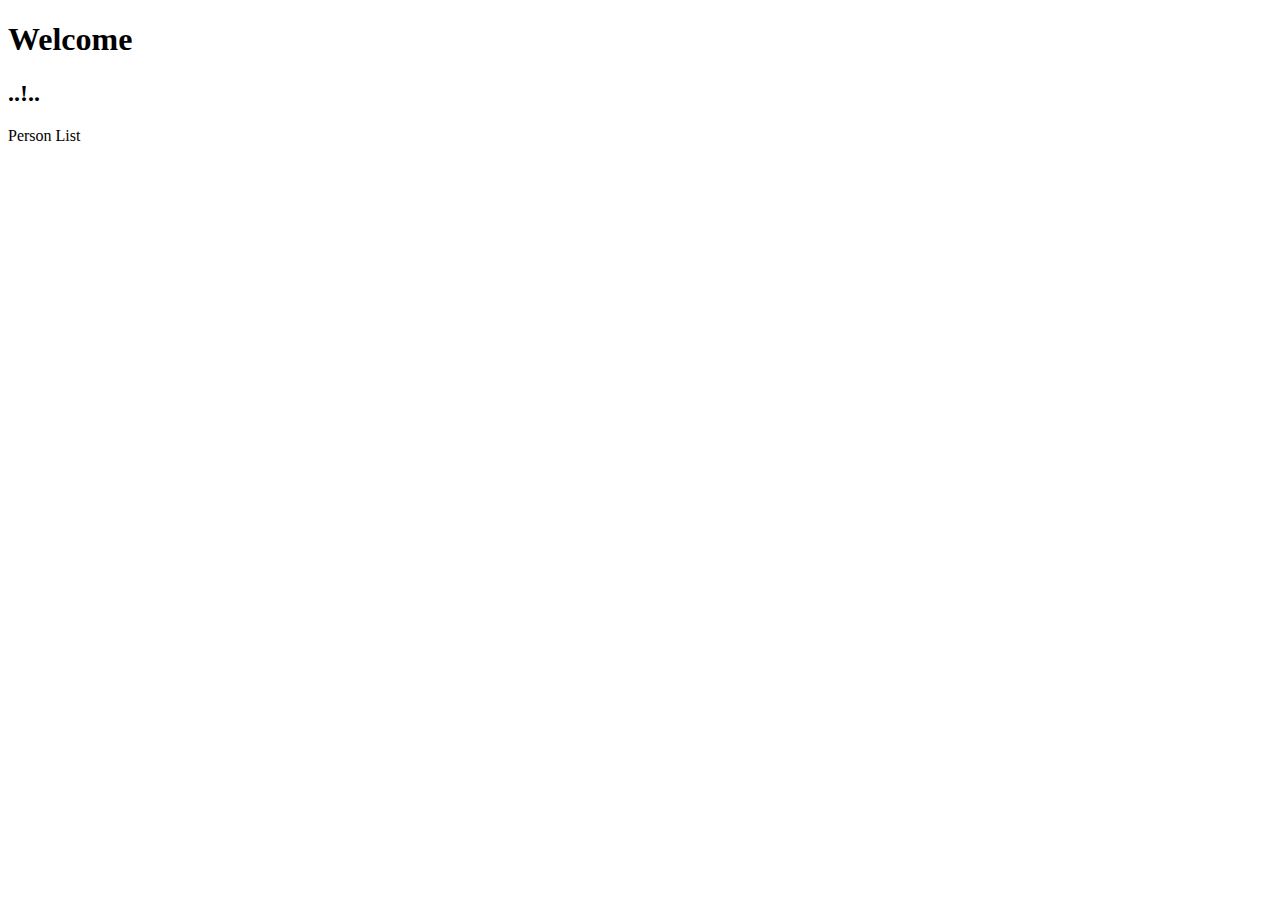
<file: src/main/resources/templates/WEB-INF/index.html>
<!DOCTYPE HTML>
<html xmlns:th="http://www.thymeleaf.org"
      xmlns="http://www.w3.org/1999/html">

<head>
    <meta charset="UTF-8" />
    <title>Welcome</title>
    <link rel="stylesheet" type="text/css" th:href="@{/css/style.css}"/>
</head>
<body>
<h1>Welcome</h1>
<h2 th:text="${message}">..!..</h2>


<a th:href="@{/personList}">Person List</a>

</body>

</html>
</file>
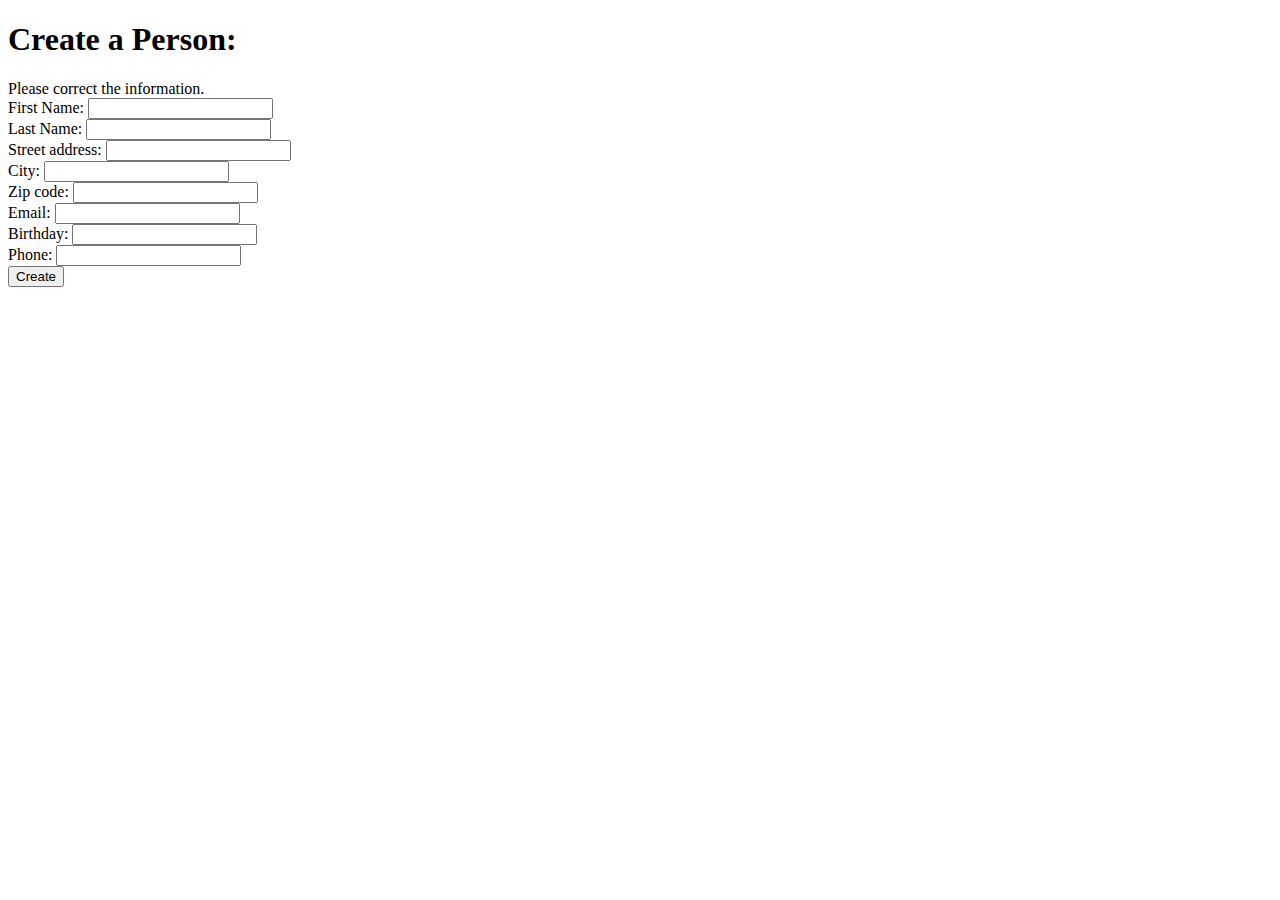
<file: src/main/resources/templates/WEB-INF/addPerson.html>
<!DOCTYPE HTML>
<html xmlns:th="http://www.thymeleaf.org">
<head>
    <meta charset="UTF-8" />
    <title>Add Person</title>
    <link rel="stylesheet" type="text/css" th:href="@{/css/style.css}"/>
</head>
<body>
<h1>Create a Person:</h1>


<form th:action="@{/addPerson}"
      th:object="${personForm}" method="POST">

    <div th:if="${#fields.hasErrors()}">
 <span class="validationError">
 Please correct the information.
 </span>
    </div>

    First Name:
    <input type="text" th:field="*{firstName}" />
    <span class="validationError"
          th:if="${#fields.hasErrors('firstName')}"
          th:errors="*{firstName}">
    </span>
    <br/>
    Last Name:
    <input type="text" th:field="*{lastName}" />
    <span class="validationError"
          th:if="${#fields.hasErrors('lastName')}"
          th:errors="*{lastName}">
    </span>
    <br/>
    Street address:
    <input type="text" th:field="*{street}"/>
    <span class="validationError"
          th:if="${#fields.hasErrors('street')}"
          th:errors="*{street}">
    </span>
    <br/>
    City:
    <input type="text" th:field="*{city}"/>
    <span class="validationError"
          th:if="${#fields.hasErrors('city')}"
          th:errors="*{city}">
    </span>
    <br/>
    Zip code:
    <input type="text" th:field="*{zip}"/>
    <span class="validationError"
          th:if="${#fields.hasErrors('zip')}"
          th:errors="*{zip}">
    </span>
    <br/>
    Email:
    <input type="text" th:field="*{email}"/>
    <span class="validationError"
          th:if="${#fields.hasErrors('email')}"
          th:errors="*{email}">
    </span>
    <br/>
    Birthday:
    <input type="text" th:field="*{birthday}"/>
    <span class="validationError"
          th:if="${#fields.hasErrors('birthday')}"
          th:errors="*{birthday}">
    </span>
   <br/>
   Phone:
   <input type="text" th:field="*{phone}"/>
   <span class="validationError"
         th:if="${#fields.hasErrors('phone')}"
         th:errors="*{phone}">
    </span>
    <br/>
    <input type="submit" value="Create" />

</form>
<br/>
<!--<div th:if="${errorMessage}" th:utext="${errorMessage}"-->
     <!--style="color:red;font-style:italic;">-->
<!--</div>-->
</body>
</file>
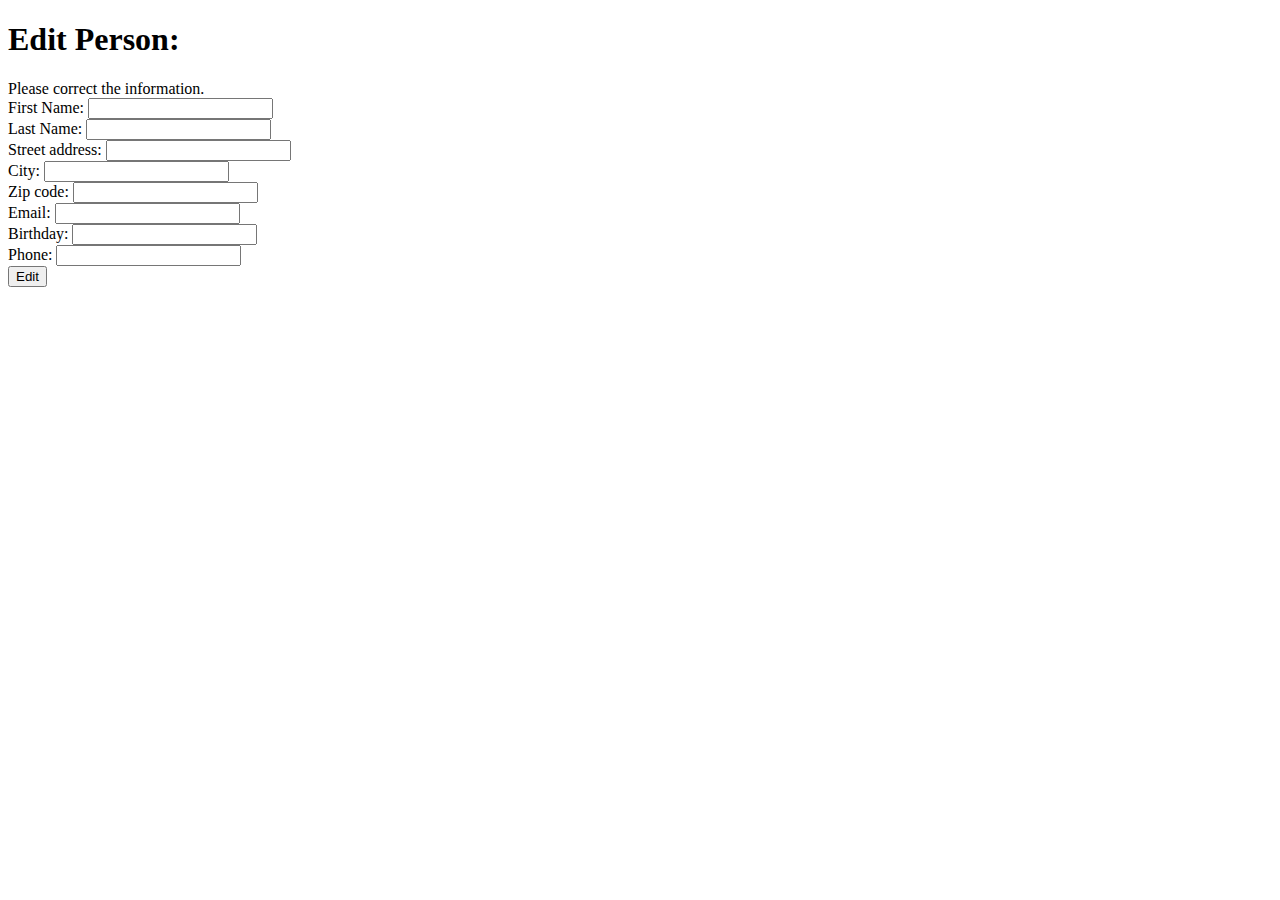
<file: src/main/resources/templates/WEB-INF/editPerson.html>
<!DOCTYPE HTML>
<html xmlns:th="http://www.thymeleaf.org">

<head>
    <meta charset="UTF-8">
    <title>Title</title>
    <link rel="stylesheet" type="text/css" th:href="@{/css/style.css}"/>
</head>
<body>

<h1>Edit Person:</h1>


<form th:action="@{/editPerson}"
      th:object="${person}" method="POST">

    <div th:if="${#fields.hasErrors()}">
 <span class="validationError">
 Please correct the information.
 </span>
    </div>
   <input type="hidden"  th:field="${person.id}" />
    First Name:
    <input type="text" th:field="*{firstName}" />
    <span class="validationError"
          th:if="${#fields.hasErrors('firstName')}"
          th:errors="*{firstName}">
    </span>
    <br/>
    Last Name:
    <input type="text" th:field="*{lastName}" />
    <span class="validationError"
          th:if="${#fields.hasErrors('lastName')}"
          th:errors="*{lastName}">
    </span>
    <br/>
    Street address:
    <input type="text" th:field="*{street}"/>
    <span class="validationError"
          th:if="${#fields.hasErrors('street')}"
          th:errors="*{street}">
    </span>
    <br/>
    City:
    <input type="text" th:field="*{city}"/>
    <span class="validationError"
          th:if="${#fields.hasErrors('city')}"
          th:errors="*{city}">
    </span>
    <br/>
    Zip code:
    <input type="text" th:field="*{zip}"/>
    <span class="validationError"
          th:if="${#fields.hasErrors('zip')}"
          th:errors="*{zip}">
    </span>
    <br/>
    Email:
    <input type="text" th:field="*{email}"/>
    <span class="validationError"
          th:if="${#fields.hasErrors('email')}"
          th:errors="*{email}">
    </span>
    <br/>
    Birthday:
    <input type="text" th:field="*{birthday}"/>
    <span class="validationError"
          th:if="${#fields.hasErrors('birthday')}"
          th:errors="*{birthday}">
    </span>
    <br/>
    Phone:
    <input type="text" th:field="*{phone}"/>
    <span class="validationError"
          th:if="${#fields.hasErrors('phone')}"
          th:errors="*{phone}">
    </span>
    <br/>
    <input type="submit" value="Edit" />

</form>
<br/>


</body>
</html>
</file>
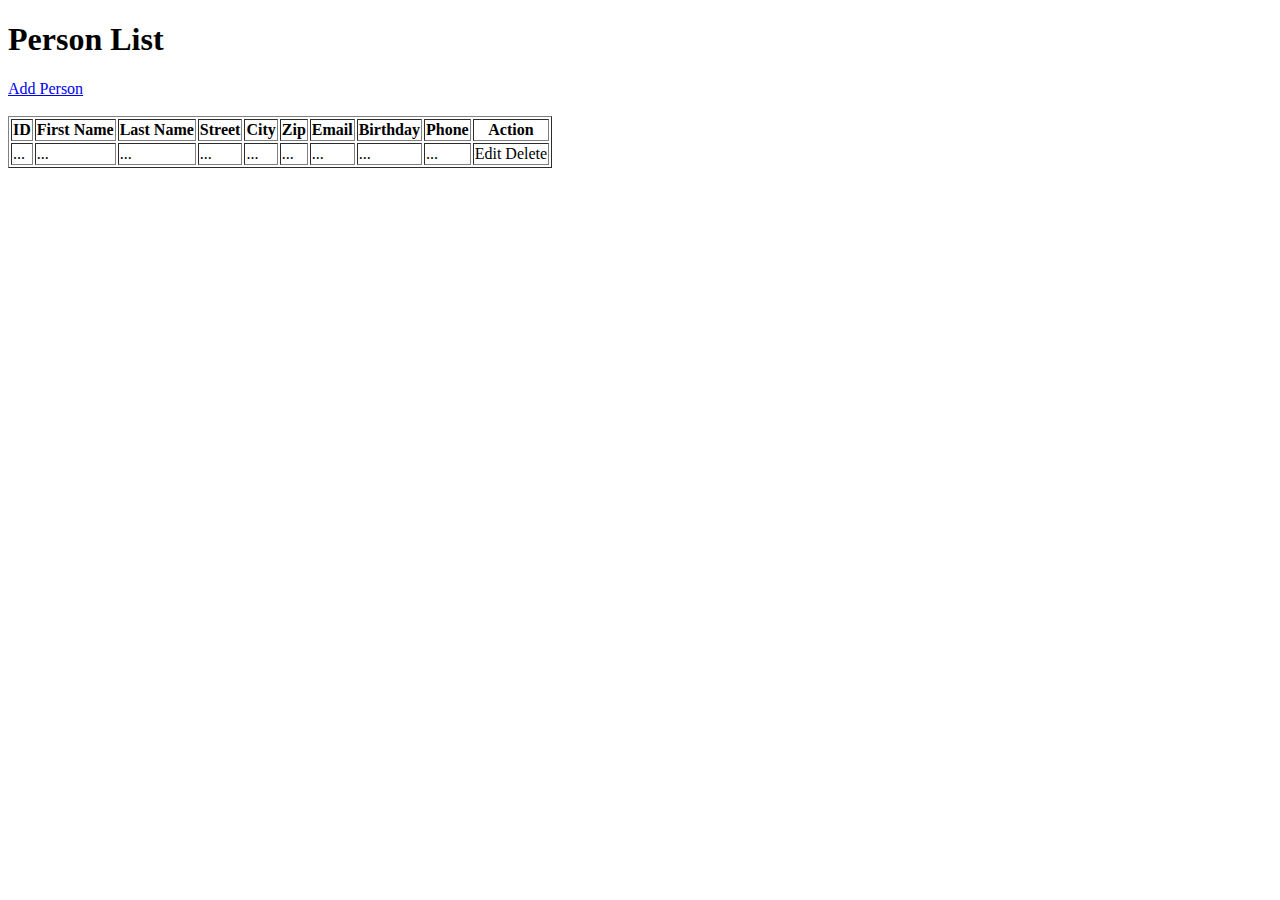
<file: src/main/resources/templates/WEB-INF/personList.html>
<!DOCTYPE HTML>
<html xmlns:th="http://www.thymeleaf.org">
<head>
    <meta charset="UTF-8" />
    <title>Person List</title>
    <link rel="stylesheet" type="text/css" th:href="@{/css/style.css}"/>
</head>
<body>
<h1>Person List</h1>
<a href="addPerson">Add Person</a>
<br/><br/>
<div>
    <table border="1">
        <tr>
            <th>ID</th>
            <th>First Name</th>
            <th>Last Name</th>
            <th>Street</th>
            <th>City</th>
            <th>Zip</th>
            <th>Email</th>
            <th>Birthday</th>
            <th>Phone</th>
            <th>Action</th>
        </tr>

        <tr th:each ="person : ${persons}">
            <td th:utext="${person.id}">...</td>
            <td th:utext="${person.firstName}">...</td>
            <td th:utext="${person.lastName}">...</td>
            <td th:utext="${person.street}">...</td>
            <td th:utext="${person.city}">...</td>
            <td th:utext="${person.zip}">...</td>
            <td th:utext="${person.email}">...</td>
            <td th:utext="${person.birthday}">...</td>
            <td th:utext="${person.phone}">...</td>
            <td>
                <a th:href="@{'/editPerson/'+${person.id}}">Edit</a>
                <a th:href="@{'/deletePerson/'+${person.id}}">Delete</a>

            </td>
        </tr>
    </table>
</div>
</body>
</html>
</file>
